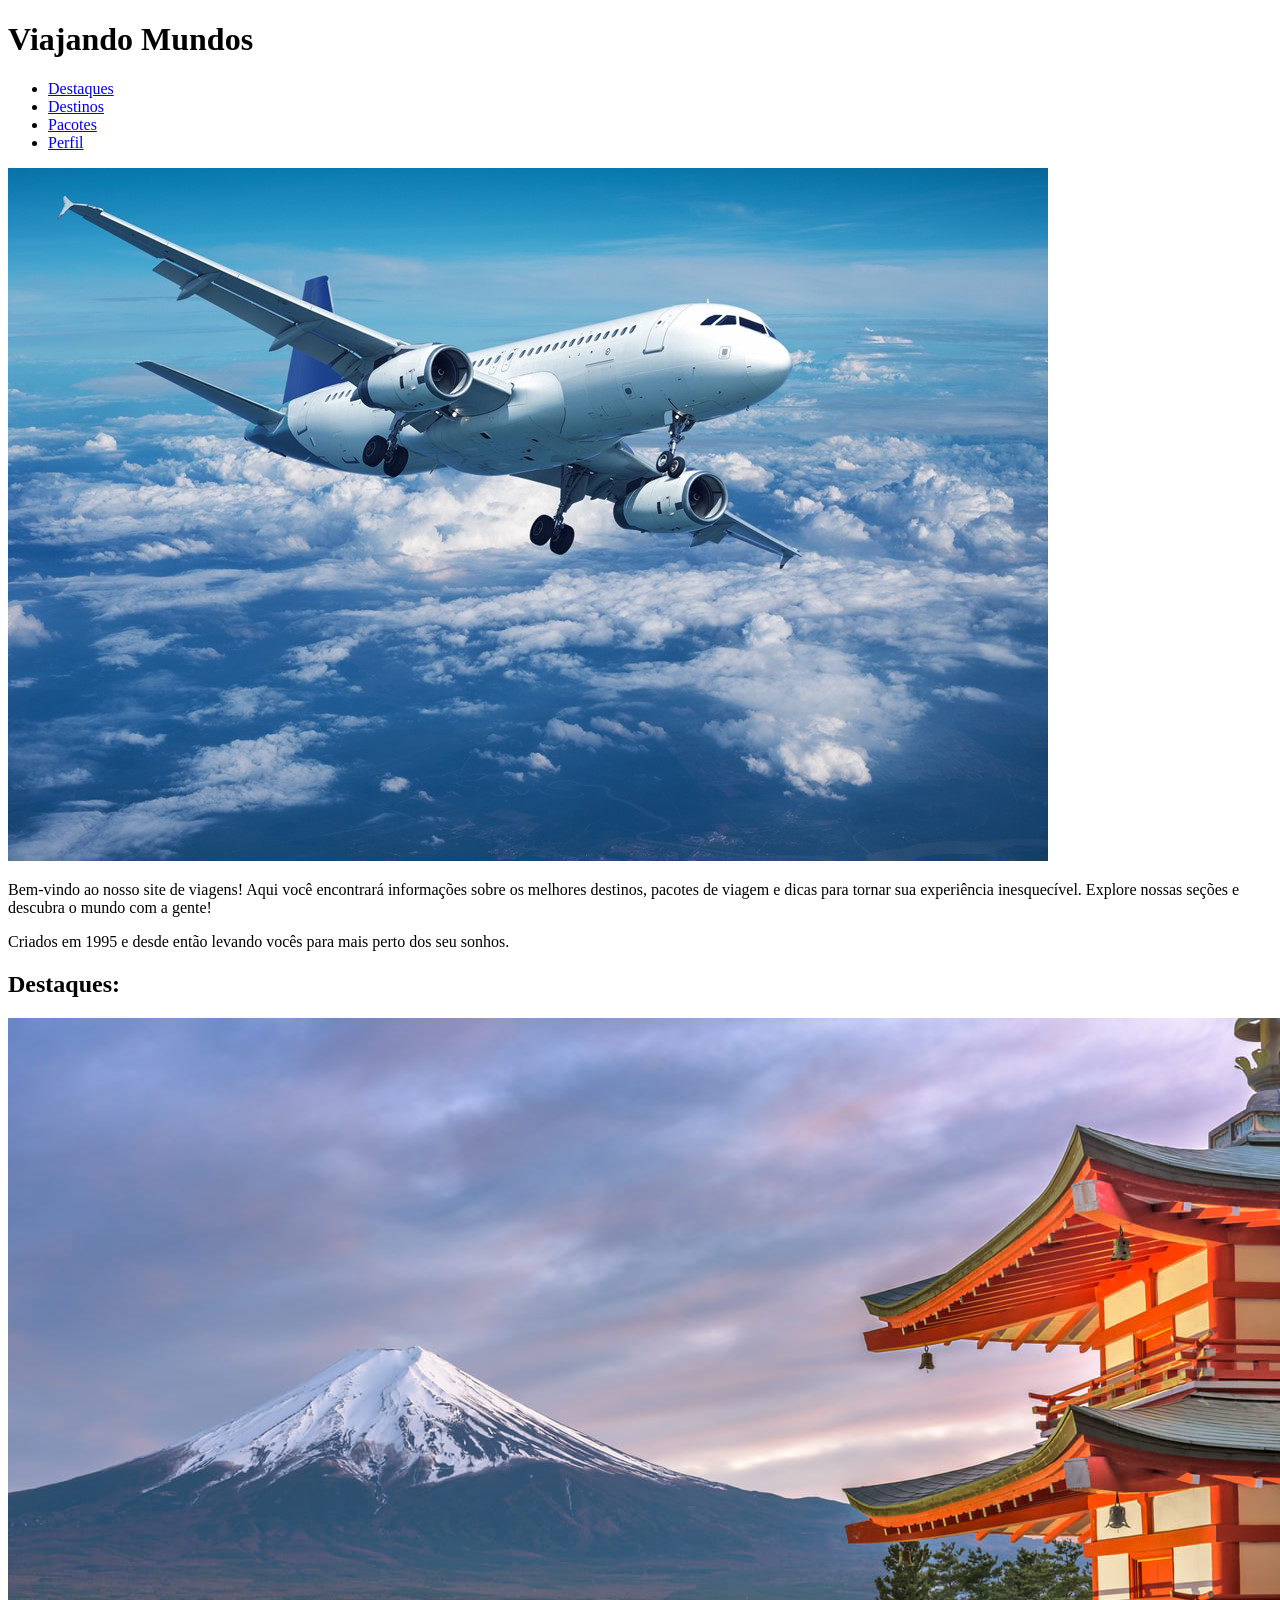
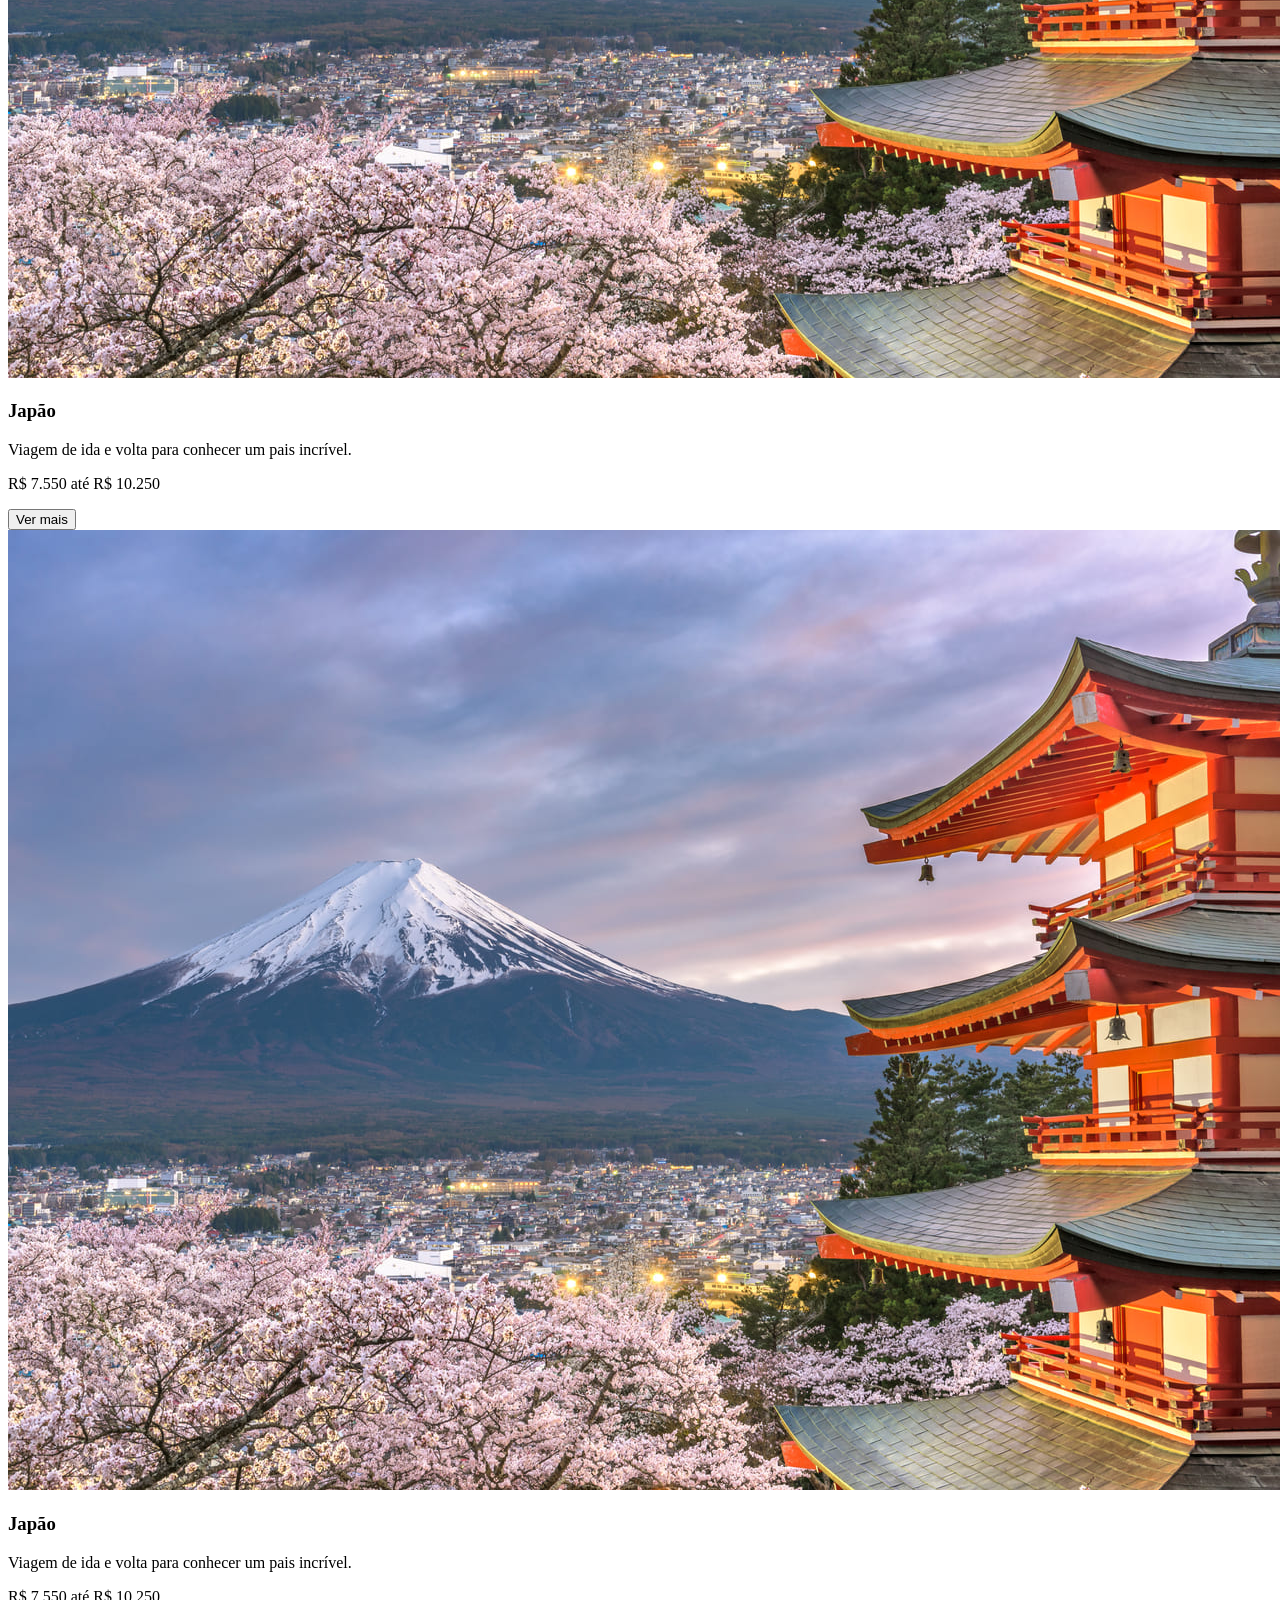
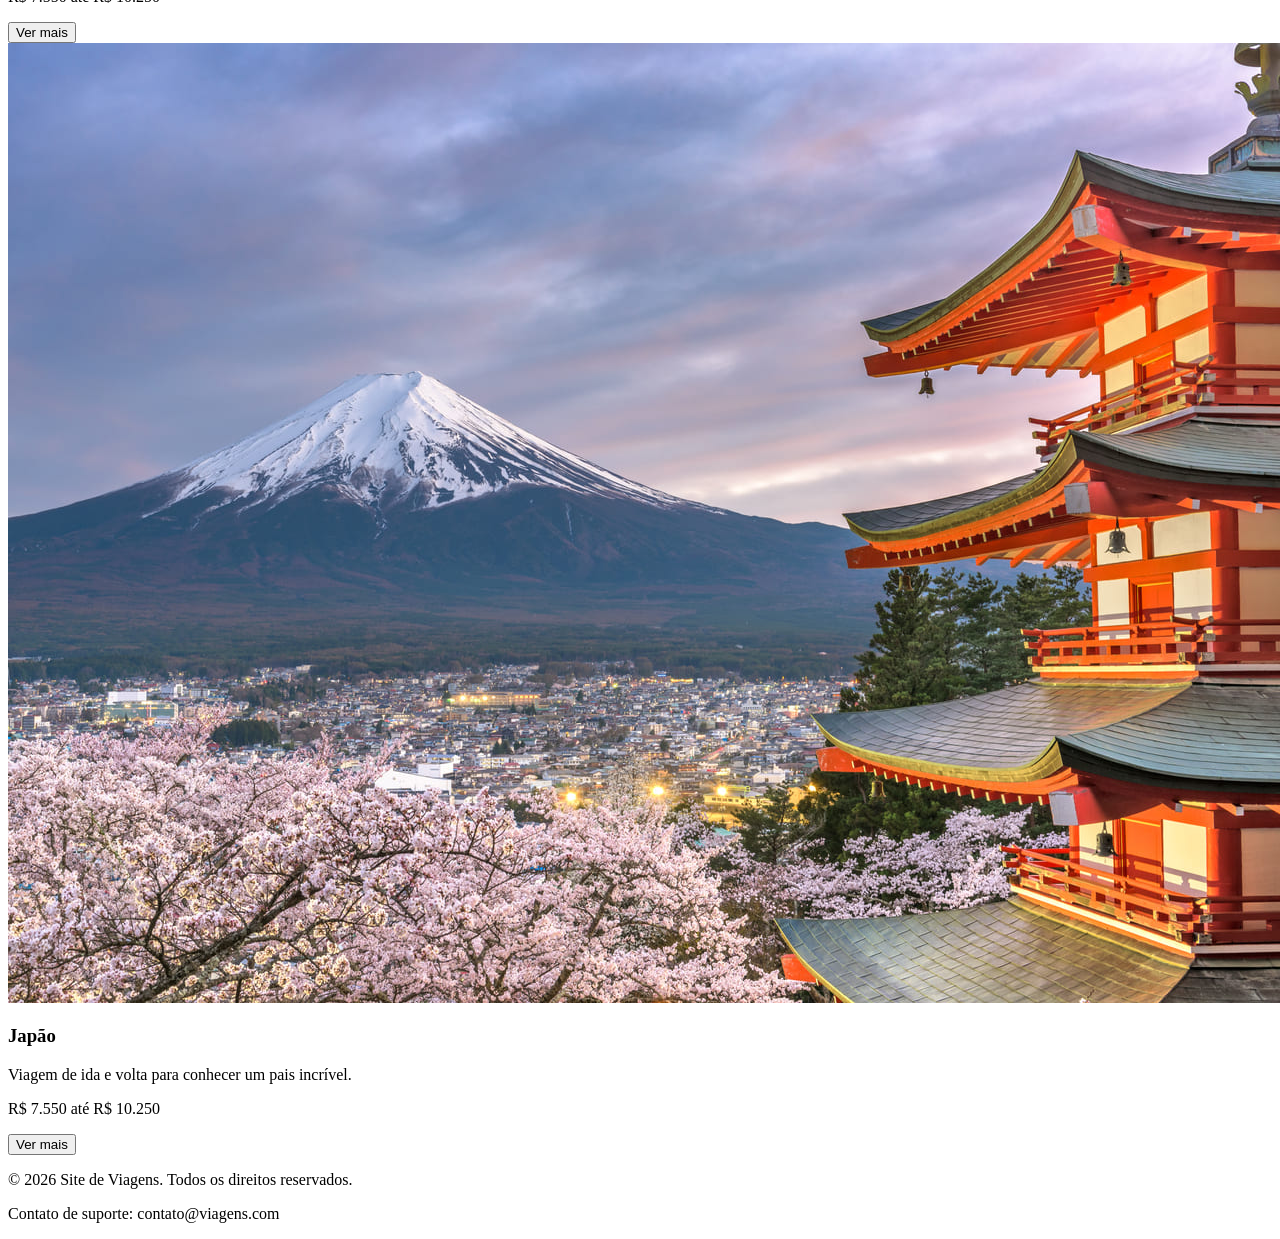
<file: index.html>
<!DOCTYPE html>
<html lang="en">
<head>
    <meta charset="UTF-8">
    <meta name="viewport" content="width=device-width, initial-scale=1.0">
    <title>Site de Viagens</title>
    <link rel="stylesheet" href="src/css/style.css">
</head>
<body>
    <header>
        <h1>Viajando <span class="emphasistitle">Mundos</span></h1>
        <div class="list-header">
            <ul>
                <li><a href="index.html">Destaques</a></li>
                <li><a href="destinos.html">Destinos</a></li>
                <li><a href="pacotes.html">Pacotes</a></li>
                <li><a href="perfil.html">Perfil</a></li>
            </ul>
        </div>
    </header>
    <main>
        <div class="imgrandon">
            <img src="src/assets/aviaovoando2.jpg" alt="Aviao voando" class="img-main">
            <p class="text-presentation">Bem-vindo ao nosso site de viagens! Aqui você encontrará informações sobre os melhores destinos, pacotes de viagem e dicas para tornar sua experiência inesquecível. Explore nossas seções e descubra o mundo com a gente!</p> 
            <p class="text-presentation">Criados em 1995 e desde então levando vocês para mais perto dos seu sonhos.</p>
        </div>
        <div class= "emphasis">
            <h2 class= "caption">Destaques:</h2>
            <div class="packages">
                <img src="src/assets/o-que-fazer-no-japao.jpg" alt="Japão" class="img-emphsis">
                <h3 class="tilte-trips">Japão</h3>
                <p>Viagem de ida e volta para conhecer um pais incrível.</p>
                <p>R$ 7.550 até R$ 10.250</p>
                <button type="button">Ver mais</button>
            </div>
            <div class="packages">
                <img src="src/assets/o-que-fazer-no-japao.jpg" alt="Japão" class="img-emphsis">
                <h3 class="tilte-trips">Japão</h3>
                <p>Viagem de ida e volta para conhecer um pais incrível.</p>
                <p>R$ 7.550 até R$ 10.250</p>
                <button type="button">Ver mais</button>
            </div>
            <div class="packages">
                <img src="src/assets/o-que-fazer-no-japao.jpg" alt="Japão" class="img-emphsis">
                <h3 class="tilte-trips">Japão</h3>
                <p>Viagem de ida e volta para conhecer um pais incrível.</p>
                <p>R$ 7.550 até R$ 10.250</p>
                <button type="button">Ver mais</button>
            </div>
        </div>
    </main>
    <footer>
        <p>&copy; 2026 Site de Viagens. Todos os direitos reservados.</p>
        <p>Contato de suporte: contato@viagens.com</p>
    </footer>

</body>
</html>
</file>
<file: src/css/style.css>
.root{
    --main-color:rgb(90, 90, 249);
    --secondary-color:rgb(159, 159, 244);
    --back-graound:rgb(194, 194, 253);
    --title-text:rgb(0, 0, 0);
    --emphasis:rgb(0, 7, 42);
    --border:rgb(48, 48, 245);
}
.emphasistitle{
    color: var(--emphasis);
}
.emphasis{
    background-color: var(--secondary-color);
}
</file>
